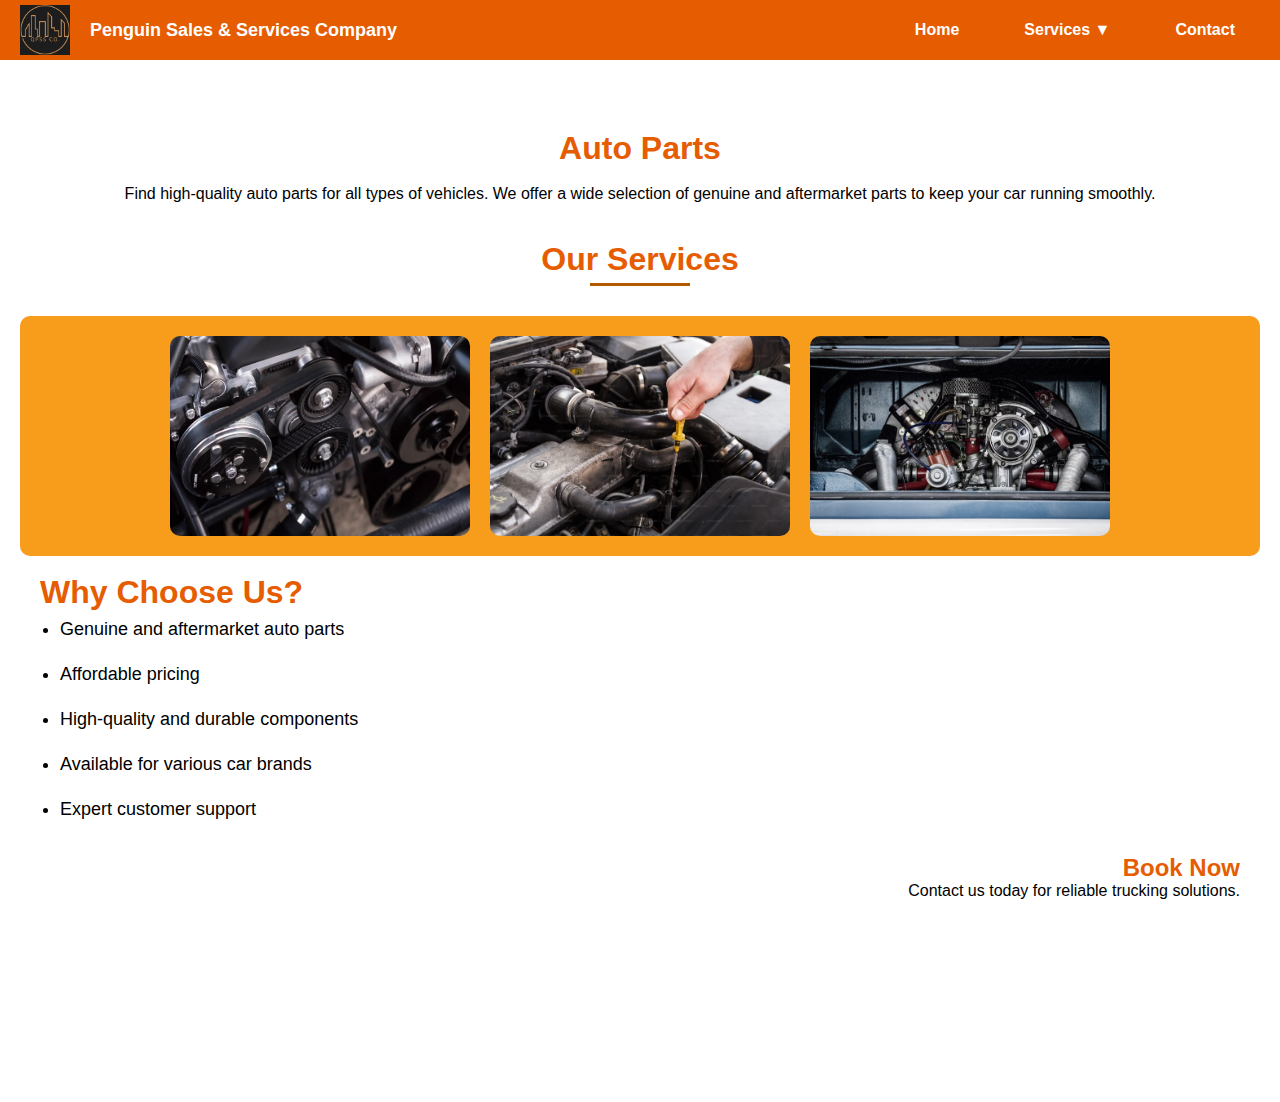
<file: auto-parts.html>
<!DOCTYPE html>
<html lang="en">
<head>
    <meta charset="UTF-8">
    <meta name="viewport" content="width=device-width, initial-scale=1.0">
    <meta name="description" content="High-quality auto parts for all vehicle types.">
    <meta name="author" content="Penguin Asia">
    <title>Auto Parts - Penguin Asia</title>
    <link rel="stylesheet" href="styles.css">
    <style>
          /* Container for image section */
.image-container {
    display: flex;
    justify-content: center;
    gap: 20px;
    background-color: #f89c1c; /* Orange background */
    padding: 20px;
    border-radius: 10px; /* Rounded corners */
}

/* Styling for images */
.image-container img {
    width: 300px; /* Adjust size as needed */
    height: auto;
    border-radius: 10px; /* Rounded corners for images */
    transition: transform 3s ease-in-out;
    animation: fadeInScale 3s forwards;
}

/* Hover effect */
.image-container img:hover {
    transform: scale(1.05); /* Slight zoom effect */
}
/* Responsive Design */
@media (max-width: 768px) {
            .navbar {
                flex-direction: column;
                text-align: center;
            }
            .nav-links {
                flex-direction: column;
                gap: 10px;
                padding: 0;
            }
            .image-container {
                flex-direction: column;
                align-items: center;
            }
            .service-list {
                text-align: center;
            }
        }
        .service-list {
        list-style-type: disc; /* Adds bullet points */
        max-width: 600px;
        margin-left: 20px; /* Adjusts indentation */
        padding-left: 20px;
        text-align: left; /* Aligns text to the left */
    }
    
    .service-list li {
        margin-bottom: 8px;
        font-size: 18px;
        line-height: 1.5;
    }
    
    .why-choose-us {
        text-align: left; /* Aligns heading to the left */
        margin-left: 20px; /* Matches the list indentation */
    }
    .book-now-container {
    text-align: right; /* Align everything to the right */
    margin-right: 20px;
}

.book-now-title {
    color: #e65c00;
    text-align: right; /* Ensure "Book Now" is also aligned */
}
footer {
    background-color: #e65c00; /* Orange background */
    color: white; /* White text */
    text-align: center; /* Center text */
    padding: 15px 0; /* Adds padding */
    width: 100%; /* Ensures full width */
}


    </style>
</head>
<body>
    <header>
        <nav class="navbar">
            <div class="logo">
                <img src="penguin logo.png" alt="Penguin Logo" width="50px" height="50px">
                <span class="company-name">Penguin Sales & Services Company</span>
            </div>
            
            <ul class="nav-links">
                <li><a href="index.html">Home</a></li>
                <li class="dropdown">
                    <a href="services.html" class="dropbtn">Services ▼</a>
                    <ul class="dropdown-menu">
                        <li><a href="bridal-car.html">Bridal Car Services</a></li>
                        <li><a href="towing-services.html">Towing Services 24/7</a></li>
                        <li><a href="trucking-services.html">Trucking Services</a></li>
                        <li><a href="heavy-equipment.html">Heavy Equipment Rental</a></li>
                        <li><a href="construction.html">General Construction & Maintenance Services</a></li>
                        <li><a href="furniture.html">Furniture Hotel & Residential</a></li>
                        <li><a href="auto-parts.html">Auto Parts</a></li>
                    </ul>
                </li>
                <li><a href="contact.html">Contact</a></li>
            </ul>
        </nav>
    </header>

    <section class="auto-parts">
        <h1>Auto Parts</h1><br>
        <p>Find high-quality auto parts for all types of vehicles. We offer a wide selection of genuine and aftermarket parts to keep your car running smoothly.</p><br>
        
        <div class="our-services-container">
            <h1 class="our-services">Our Services</h1>
        </div>
        <div class="image-container">
            <img src="auto1.avif" alt="Brake Pads">
            <img src="auto2.avif" alt="Car Battery">
            <img src="auto3.avif" alt="Engine Oil">
        </div><br>

        <h1 class="why-choose-us">Why Choose Us?</h1>
        <ul class="service-list">
            <li>Genuine and aftermarket auto parts</li>
            <li>Affordable pricing</li>
            <li>High-quality and durable components</li>
            <li>Available for various car brands</li>
            <li>Expert customer support</li>
        </ul><br>

        <div class="book-now-container">
            <h2 class="book-now-title">Book Now</h2>
            <p>Contact us today for reliable trucking solutions.</p>
            <p><strong>For bookings, call: <a href="tel:09230868342">(0923) 086 8342</a></strong></p>
            <a href="contact.html" class="btn">Get a Quote</a>
        </div>

    <footer>
        <p>&copy; 2025 Penguin Asia | Designed with care</p>
    </footer>
</body>
</html>
</file>
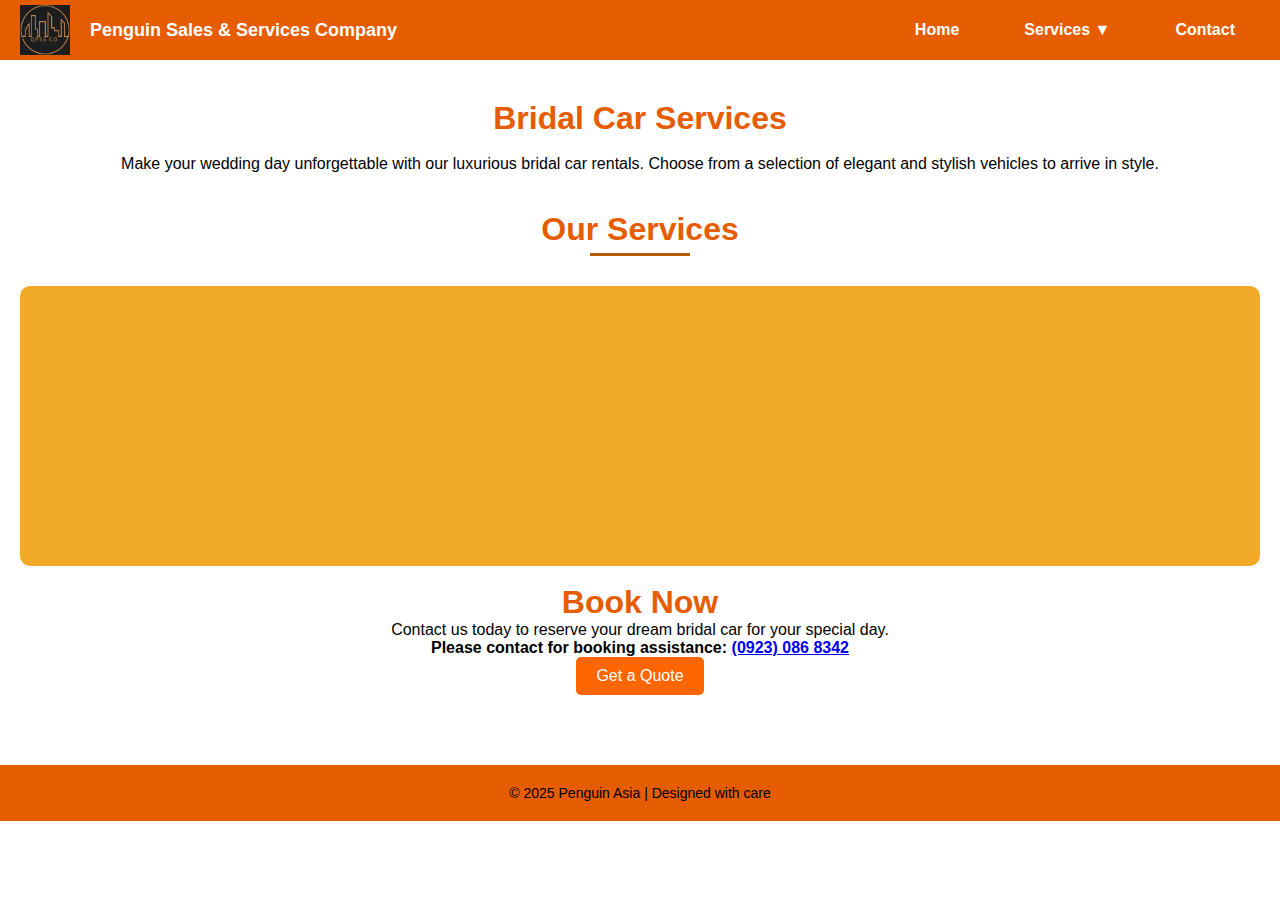
<file: bridal-car.html>
<!DOCTYPE html>
<html lang="en">
<head>
    <meta charset="UTF-8">
    <meta name="viewport" content="width=device-width, initial-scale=1.0">
    <meta name="description" content="Elegant and luxurious bridal car rentals for your special day.">
    <meta name="author" content="Penguin Asia">
    <title>Bridal Car Services - Penguin Asia</title>
    <link rel="stylesheet" href="styles.css">
</head>
<body>
    <header>
        <nav class="navbar">
            <div class="logo">
                <img src="penguin logo.png" alt="Penguin Logo" width="50px" height="50px">
                <span class="company-name">Penguin Sales & Services Company</span>
            </div>
            <!-- <div class="dropdown-container">
                <label for="bridal-services">Bridal Car Services</label>
                <select id="bridal-services">
                    <option>Package includes</option>
                    <option>Bouquet of flowers</option>
                    <option>VIP blinkers</option>
                    <option>Driver in semi-formal attire</option>
                    <option>From hotel to ceremony</option>
                    <option>From ceremony to reception</option>
                    <option>First 3 hours rate</option>
                    <option>Additional fee applicable in excess of 3 hours</option>
                    <option>Price starts at PhP 4,000.00 for our BMW E39</option>
                </select>
            </div> -->
            
            <ul class="nav-links">
                <li><a href="index.html">Home</a></li>
                <li class="dropdown">
                    <a href="services.html" class="dropbtn">Services ▼</a>
                    <ul class="dropdown-menu">
                        <li><a href="bridal-car.html">Bridal Car Services</a></li>
                        <li><a href="towing-services.html">Towing Services 24/7</a></li>
                        <li><a href="trucking-services.html">Trucking Services</a></li>
                        <li><a href="heavy-equipment.html">Heavy Equipment Rental</a></li>
                        <li><a href="construction.html">General Construction & Maintenance Services</a></li>
                        <li><a href="furniture.html">Furniture Hotel & Residential</a></li>
                        <li><a href="auto-parts.html">Auto Parts</a></li>
                    </ul>
                </li>
                <li><a href="contact.html">Contact</a></li>
            </ul>
        </nav>
    </header>
    <section class="bridal-car">
        <h1>Bridal Car Services</h1><br>
        <p>Make your wedding day unforgettable with our luxurious bridal car rentals. Choose from a selection of elegant and stylish vehicles to arrive in style.</p><br>
        
        <div class="our-services-container">
            <h1 class="our-services">Our Services</h1>
        </div>
<div class="fleet">
    <img src="car1.jpg" alt="Luxury Car 1">
    <img src="car2.jpg" alt="Luxury Car 2">
    <img src="car3.jpg" alt="Luxury Car 3">
</div><br>

        
<h1>Book Now</h1>
<p>Contact us today to reserve your dream bridal car for your special day.</p>
<p><strong>Please contact for booking assistance: <a href="tel:09230868342">(0923) 086 8342</a></strong></p>
<a href="contact.html" class="btn">Get a Quote</a>

    </section>

    <footer>
        <p>&copy; 2025 Penguin Asia | Designed with care</p>
    </footer>
</body>
</html>
</file>
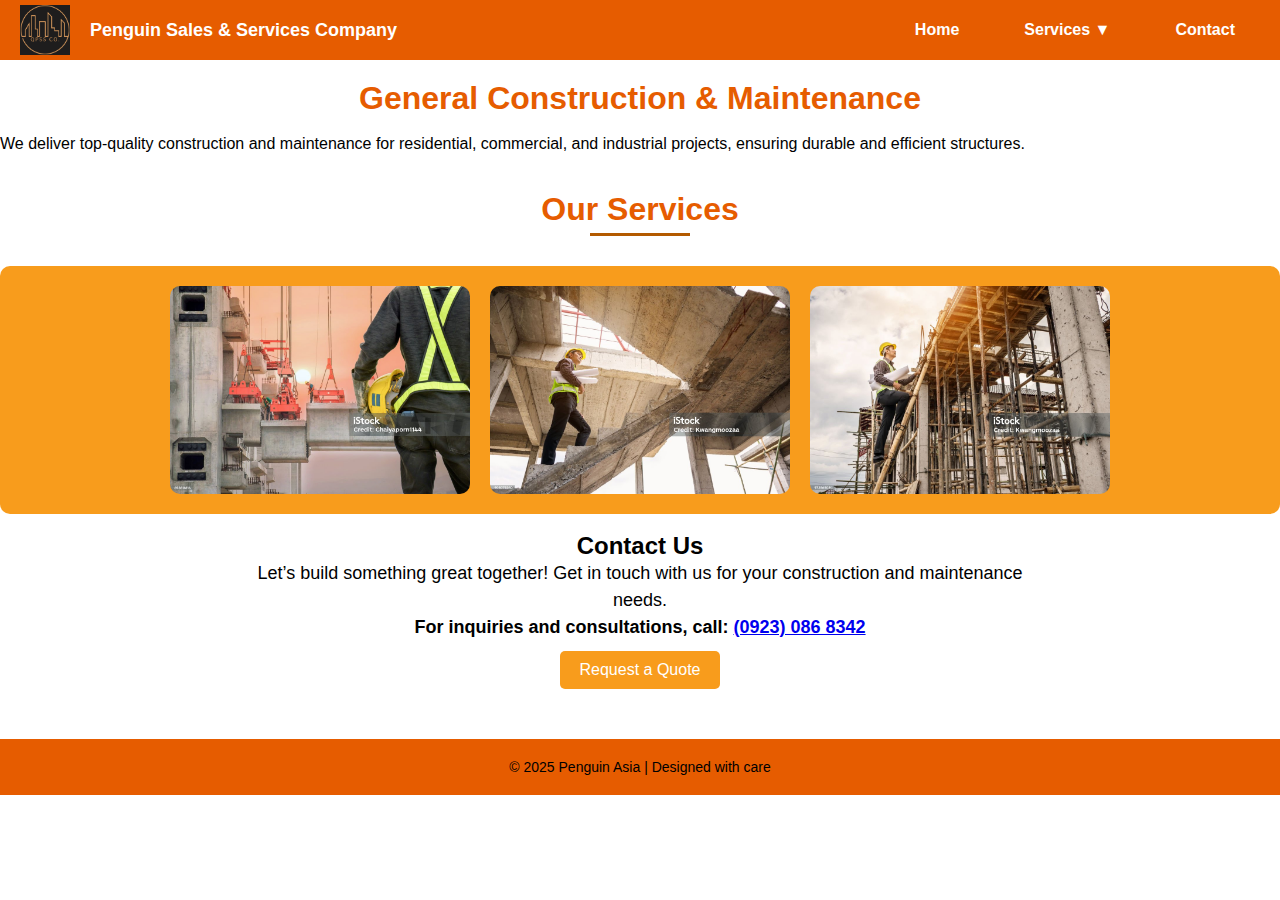
<file: construction.html>
<!DOCTYPE html>
<html lang="en">
<head>
    <meta charset="UTF-8">
    <meta name="viewport" content="width=device-width, initial-scale=1.0">
    <meta name="description" content="Professional general construction and maintenance services for residential, commercial, and industrial projects.">
    <meta name="author" content="Penguin Asia">
    <title>General Construction & Maintenance - Penguin Asia</title>
    <link rel="stylesheet" href="styles.css">
    <style>
        /* Container for image section */
.image-container {
    display: flex;
    justify-content: center;
    gap: 20px;
    background-color: #f89c1c; /* Orange background */
    padding: 20px;
    border-radius: 10px; /* Rounded corners */
}

/* Styling for images */
.image-container img {
    width: 300px; /* Adjust size as needed */
    height: auto;
    border-radius: 10px; /* Rounded corners for images */
    transition: transform 3s ease-in-out;
    animation: fadeInScale 3s forwards;
}

/* Hover effect */
.image-container img:hover {
    transform: scale(1.05); /* Slight zoom effect */
}

/* Center align Contact Us section */
.contact-section {
    text-align: center;
    max-width: 800px; /* Limits width for better readability */
    margin: 0 auto; /* Centers the section */
    font-size: 18px;
    line-height: 1.5;
}

/* Center align Contact Us heading */
.contact-section h2 {
    text-align: center;
    color:orange; /* Keep the orange color */
}

/* Center the entire section */
.contact-container {
    display: flex;
    flex-direction: column;
    align-items: center;
    text-align: center;
}

/* Center the button */
.contact-container .btn {
    display: inline-block;
    background-color: #f89c1c;
    color: white;
    padding: 10px 20px;
    text-decoration: none;
    border-radius: 5px;
    margin-top: 10px;
    transition: 0.3s;
}

.contact-container .btn:hover {
    background-color: #e65c00;
}
/* Responsive Design */
@media (max-width: 768px) {
            .navbar {
                flex-direction: column;
                text-align: center;
            }
            .nav-links {
                flex-direction: column;
                gap: 10px;
                padding: 0;
            }
            .image-container {
                flex-direction: column;
                align-items: center;
            }
            .service-list {
                text-align: center;
            }
        }



    </style>
</head>
<body>
    <header>
        <nav class="navbar">
            <div class="logo">
                <img src="penguin logo.png" alt="Penguin Logo" width="50px" height="50px">
                <span class="company-name">Penguin Sales & Services Company</span>
            </div>
            
            <ul class="nav-links">
                <li><a href="index.html">Home</a></li>
                <li class="dropdown">
                    <a href="services.html" class="dropbtn">Services ▼</a>
                    <ul class="dropdown-menu">
                        <li><a href="bridal-car.html">Bridal Car Services</a></li>
                        <li><a href="towing-services.html">Towing Services 24/7</a></li>
                        <li><a href="trucking-services.html">Trucking Services</a></li>
                        <li><a href="heavy-equipment.html">Heavy Equipment Rental</a></li>
                        <li><a href="construction.html">General Construction & Maintenance Services</a></li>
                        <li><a href="furniture.html">Furniture Hotel & Residential</a></li>
                        <li><a href="auto-parts.html">Auto Parts</a></li>
                    </ul>
                </li>
                <li><a href="contact.html">Contact</a></li>
            </ul>
        </nav>
    </header>

    <section class="construction">
        <h1>General Construction & Maintenance</h1><br>
        <p class="center-text">We deliver top-quality construction and maintenance for residential, commercial, and industrial projects, ensuring durable and efficient structures.</p><br>
        
        <div class="our-services-container">
            <h1 class="our-services">Our Services</h1>
        </div>
        <div class="image-container">
            <img src="construct1.jpg" alt="Building Construction">
            <img src="construct2.jpg" alt="Road Development">
            <img src="construct3.jpg" alt="Industrial Site">
        </div><br>


        <div class="contact-container">
            <h2>Contact Us</h2>
            <div class="contact-section">
                <p>Let’s build something great together! Get in touch with us for your construction and maintenance needs.</p>
                <p><strong>For inquiries and consultations, call: <a href="tel:09230868342">(0923) 086 8342</a></strong></p>
            </div>
            <a href="contact.html" class="btn">Request a Quote</a>
        </div>
        

    </section>

    <footer>
        <p>&copy; 2025 Penguin Asia | Designed with care</p>
    </footer>
</body>
</html>
</file>
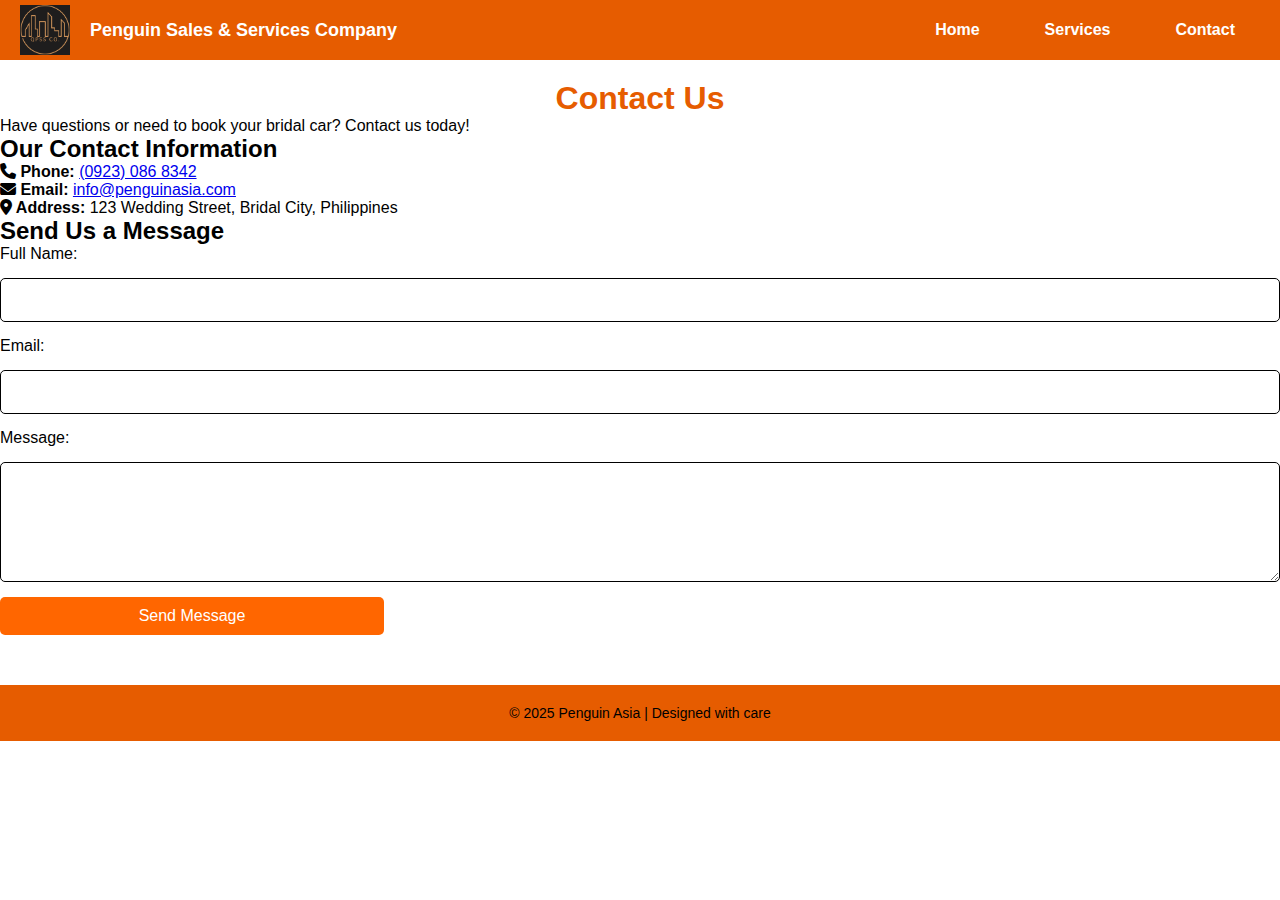
<file: contact.html>
<!DOCTYPE html>
<html lang="en">
<head>
    <meta charset="UTF-8">
    <meta name="viewport" content="width=device-width, initial-scale=1.0">
    <meta name="description" content="Get in touch with Penguin Asia for bridal car bookings and inquiries.">
    <meta name="author" content="Penguin Asia">
    <title>Contact Us - Penguin Asia</title>
    <link rel="stylesheet" href="styles.css">
    
    <!-- Font Awesome for Icons -->
    <link rel="stylesheet" href="https://cdnjs.cloudflare.com/ajax/libs/font-awesome/6.4.2/css/all.min.css">
</head>
<body>
    <header>
        <nav class="navbar">
            <div class="logo">
                <img src="penguin logo.png" alt="Penguin Logo" width="50px" height="50px">
                <span class="company-name">Penguin Sales & Services Company</span>
            </div>
            <ul class="nav-links">
                <li><a href="index.html">Home</a></li>
                <li><a href="services.html">Services</a></li>
                <li><a href="contact.html">Contact</a></li>
            </ul>
        </nav>
    </header>
    
    <section class="contact-section">
        <h1>Contact Us</h1>
        <p>Have questions or need to book your bridal car? Contact us today!</p>
        
        <div class="contact-details">
            <h2>Our Contact Information</h2>
            <p><strong><i class="fas fa-phone"></i> Phone:</strong> <a href="tel:09230868342">(0923) 086 8342</a></p>
            <p><strong><i class="fas fa-envelope"></i> Email:</strong> <a href="mailto:info@penguinasia.com">info@penguinasia.com</a></p>
            <p><strong><i class="fas fa-map-marker-alt"></i> Address:</strong> 123 Wedding Street, Bridal City, Philippines</p>
        </div>
        
        <h2>Send Us a Message</h2>
        <form action="submit-form.php" method="POST">
            <label for="name">Full Name:</label>
            <input type="text" id="name" name="name" required>
            
            <label for="email">Email:</label>
            <input type="email" id="email" name="email" required>
            
            <label for="message">Message:</label>
            <textarea id="message" name="message" rows="5" required></textarea>
            
            <button type="submit" class="btn">Send Message</button>
        </form>
    </section>
    
    <footer>
        <p>&copy; 2025 Penguin Asia | Designed with care</p>
    </footer>
</body>  
</html>
</file>
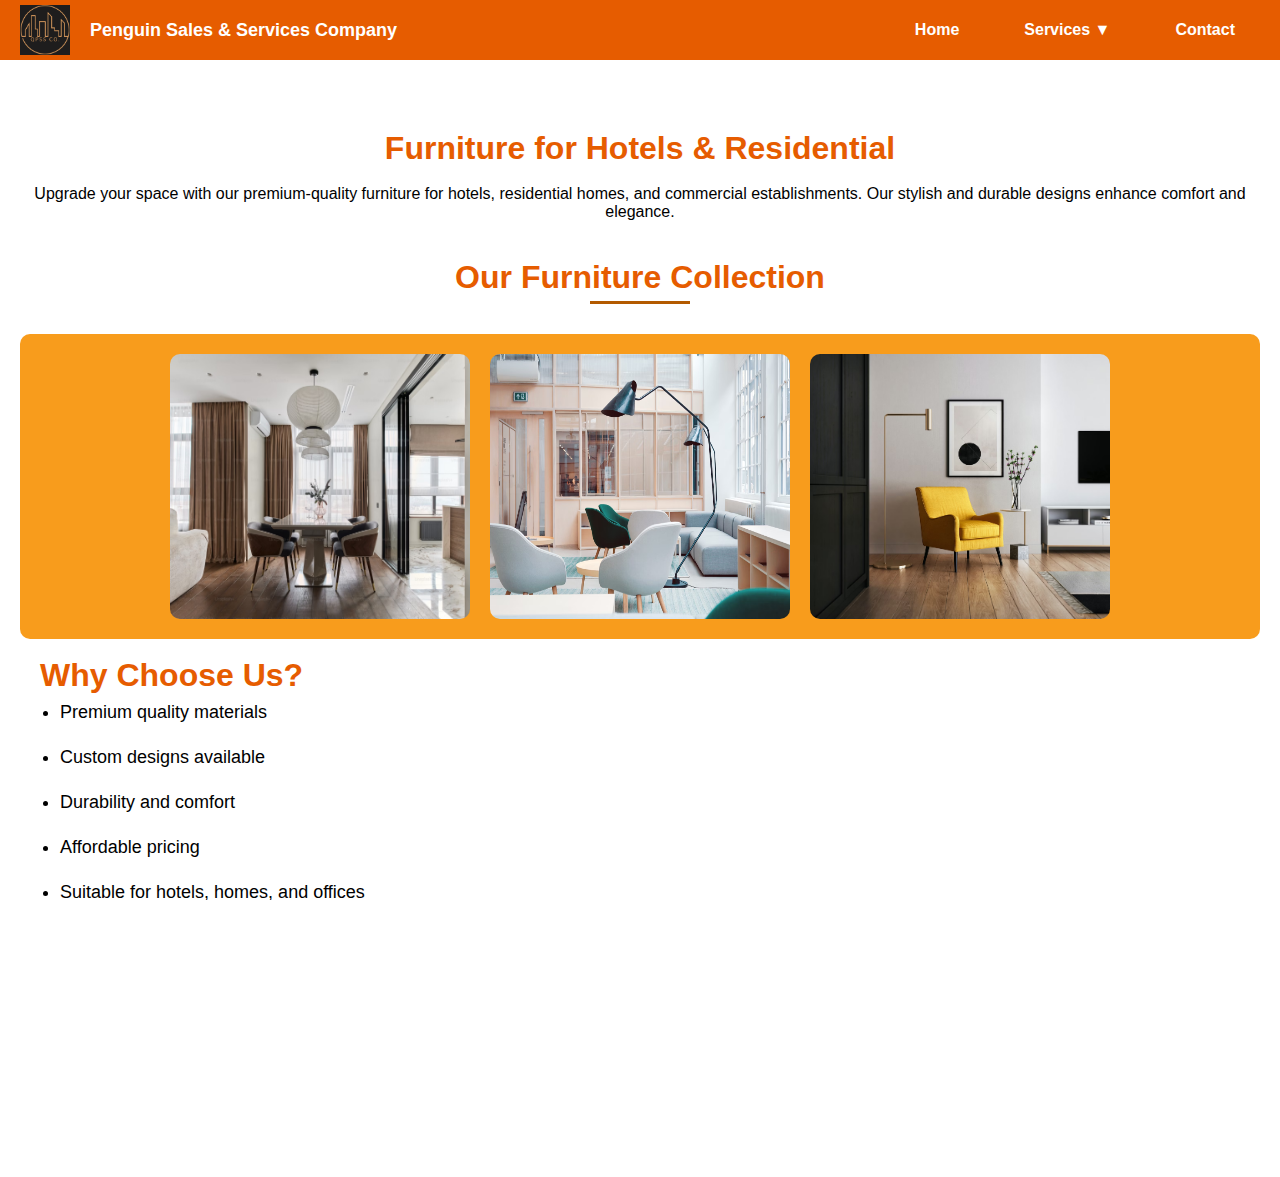
<file: furniture.html>
<!DOCTYPE html>
<html lang="en">
<head>
    <meta charset="UTF-8">
    <meta name="viewport" content="width=device-width, initial-scale=1.0">
    <meta name="description" content="High-quality furniture for hotels, residential homes, and commercial spaces.">
    <meta name="author" content="Penguin Asia">
    <title>Furniture for Hotels & Residential - Penguin Asia</title>
    <link rel="stylesheet" href="styles.css">
    <style>
        .service-list {
        list-style-type: disc; /* Adds bullet points */
        max-width: 600px;
        margin-left: 20px; /* Adjusts indentation */
        padding-left: 20px;
        text-align: left; /* Aligns text to the left */
    }
    
    .service-list li {
        margin-bottom: 8px;
        font-size: 18px;
        line-height: 1.5;
    }
    
    .why-choose-us {
        text-align: left; /* Aligns heading to the left */
        margin-left: 20px; /* Matches the list indentation */
    }
      /* Container for image section */
.image-container {
    display: flex;
    justify-content: center;
    gap: 20px;
    background-color: #f89c1c; /* Orange background */
    padding: 20px;
    border-radius: 10px; /* Rounded corners */
}

/* Styling for images */
.image-container img {
    width: 300px; /* Adjust size as needed */
    height: auto;
    border-radius: 10px; /* Rounded corners for images */
    transition: transform 3s ease-in-out;
    animation: fadeInScale 3s forwards;
}

/* Hover effect */
.image-container img:hover {
    transform: scale(1.05); /* Slight zoom effect */
}
.book-now-container {
    text-align: right; /* Align everything to the right */
    margin-right: 20px;
}

.book-now-title {
    color: #e65c00;
    text-align: right; /* Ensure "Book Now" is also aligned */
}
 /* Responsive Design */
 @media (max-width: 768px) {
            .navbar {
                flex-direction: column;
                text-align: center;
            }
            .nav-links {
                flex-direction: column;
                gap: 10px;
                padding: 0;
            }
            .image-container {
                flex-direction: column;
                align-items: center;
            }
            .service-list {
                text-align: center;
            }
        }
    </style>
</head>
<body>
    <header>
        <nav class="navbar">
            <div class="logo">
                <img src="penguin logo.png" alt="Penguin Logo" width="50px" height="50px">
                <span class="company-name">Penguin Sales & Services Company</span>
            </div>
            
            <ul class="nav-links">
                <li><a href="index.html">Home</a></li>
                <li class="dropdown">
                    <a href="services.html" class="dropbtn">Services ▼</a>
                    <ul class="dropdown-menu">
                        <li><a href="bridal-car.html">Bridal Car Services</a></li>
                        <li><a href="towing-services.html">Towing Services 24/7</a></li>
                        <li><a href="trucking-services.html">Trucking Services</a></li>
                        <li><a href="heavy-equipment.html">Heavy Equipment Rental</a></li>
                        <li><a href="construction.html">General Construction & Maintenance Services</a></li>
                        <li><a href="furniture.html">Furniture Hotel & Residential</a></li>
                        <li><a href="auto-parts.html">Auto Parts</a></li>
                    </ul>
                </li>
                <li><a href="contact.html">Contact</a></li>
            </ul>
        </nav>
    </header>

    <section class="furniture">
        <h1>Furniture for Hotels & Residential</h1><br>
        <p>Upgrade your space with our premium-quality furniture for hotels, residential homes, and commercial establishments. Our stylish and durable designs enhance comfort and elegance.</p><br>
        
        <div class="our-services-container">
            <h1 class="our-services">Our Furniture Collection</h1>
        </div>
        <div class="image-container">
            <img src="furniture1.avif" alt="Luxury Sofa Set">
            <img src="furniture2.avif" alt="Elegant Dining Table">
            <img src="furniture3.avif" alt="Modern Bedroom Set">
        </div><br>

        <h1 class="why-choose-us">Why Choose Us?</h1>
        <ul class="service-list">
            <li>Premium quality materials</li>
            <li>Custom designs available</li>
            <li>Durability and comfort</li>
            <li>Affordable pricing</li>
            <li>Suitable for hotels, homes, and offices</li>
        </ul>

        <div class="book-now-container">
            <h2 class="book-now-title">Book Now</h2>
            <p>Contact us today for reliable trucking solutions.</p>
            <p><strong>For bookings, call: <a href="tel:09230868342">(0923) 086 8342</a></strong></p>
            <a href="contact.html" class="btn">Get a Quote</a>
        </div>
    </section>

    <footer>
        <p>&copy; 2025 Penguin Asia | Designed with care</p>
    </footer>
</body>
</html>
</file>
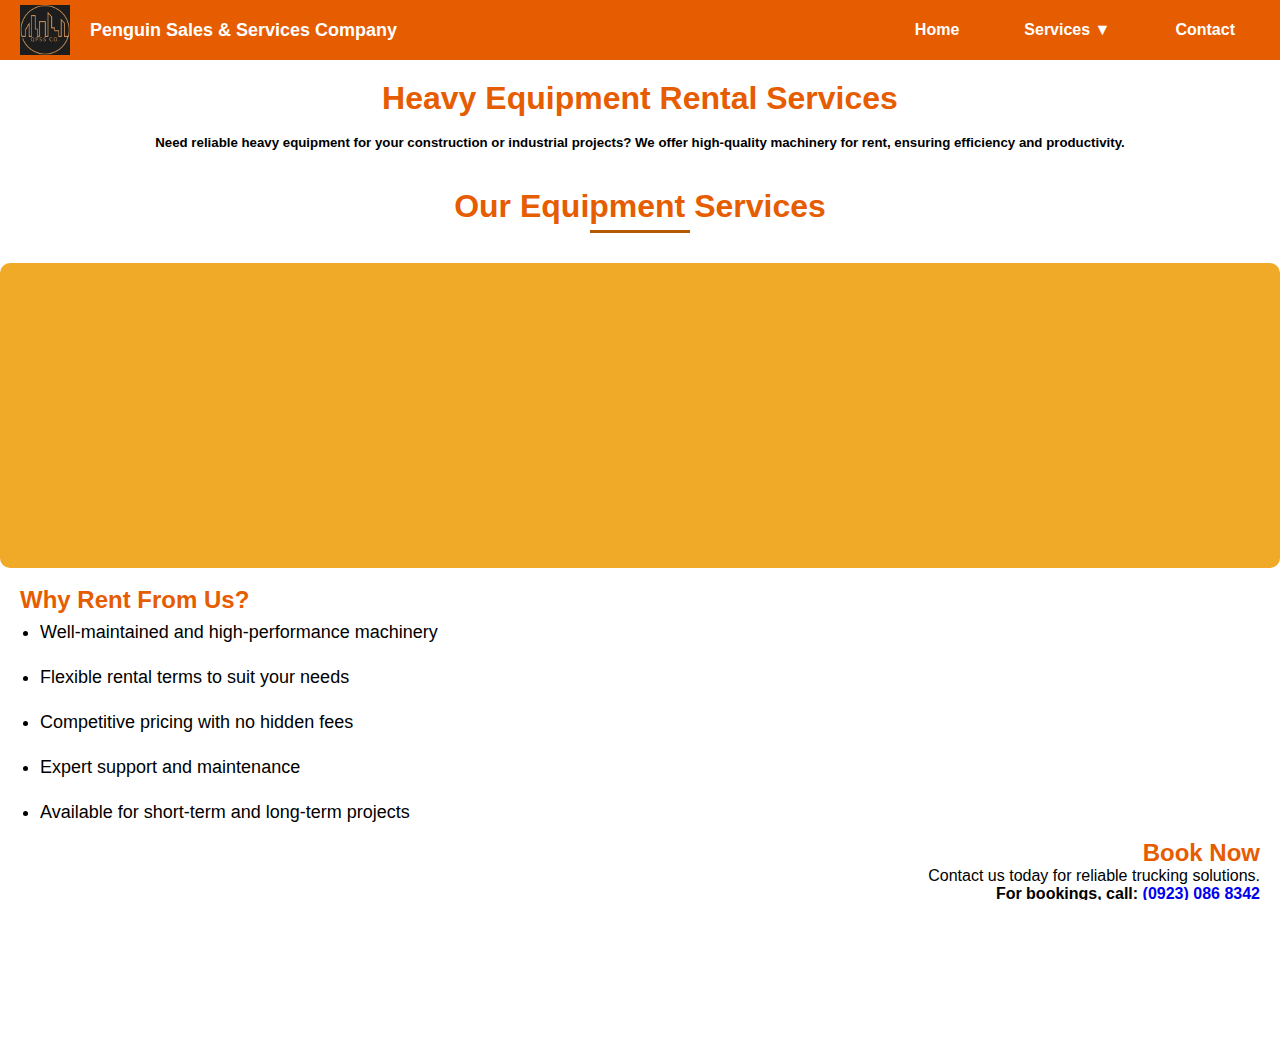
<file: heavy-equipment.html>
<!DOCTYPE html>
<html lang="en">
<head>
    <meta charset="UTF-8">
    <meta name="viewport" content="width=device-width, initial-scale=1.0">
    <meta name="description" content="Reliable and efficient heavy equipment rental services for construction and industrial needs.">
    <meta name="author" content="Penguin Asia">
    <title>Heavy Equipment Rental - Penguin Asia</title>
    <link rel="stylesheet" href="styles.css">
    <style>
        .why-rent {
    color: #e65c00;
    text-align: left; /* Aligns heading to the left */
    margin-left: 20px; /* Matches the list indentation */ /* Targets only "Why Rent From Us?" */
}
.service-list {
    list-style-type: disc; /* Adds bullet points */
    max-width: 600px;
    margin-left: 20px; /* Adjusts indentation */
    padding-left: 20px;
    text-align: left; /* Aligns text to the left */
}

.service-list li {
    margin-bottom: 8px;
    font-size: 18px;
    line-height: 1.5;
}
.book-now-container {
    text-align: right; /* Align everything to the right */
    margin-right: 20px;
}

.book-now-title {
    color: #e65c00;
    text-align: right; /* Ensure "Book Now" is also aligned */
}

    </style>
</head>
<body>
    <header>
        <nav class="navbar">
            <div class="logo">
                <img src="penguin logo.png" alt="Penguin Logo" width="50px" height="50px">
                <span class="company-name">Penguin Sales & Services Company</span>
            </div>
            
            <ul class="nav-links">
                <li><a href="index.html">Home</a></li>
                <li class="dropdown">
                    <a href="services.html" class="dropbtn">Services ▼</a>
                    <ul class="dropdown-menu">
                        <li><a href="bridal-car.html">Bridal Car Services</a></li>
                        <li><a href="towing-services.html">Towing Services 24/7</a></li>
                        <li><a href="trucking-services.html">Trucking Services</a></li>
                        <li><a href="heavy-equipment.html">Heavy Equipment Rental</a></li>
                        <li><a href="construction.html">General Construction & Maintenance Services</a></li>
                        <li><a href="furniture.html">Furniture Hotel & Residential</a></li>
                        <li><a href="auto-parts.html">Auto Parts</a></li>
                    </ul>
                </li>
                <li><a href="contact.html">Contact</a></li>
            </ul>
        </nav>
    </header>

    <section class="heavy-equipment">
        <h1>Heavy Equipment Rental Services</h1><br>
        <h5>Need reliable heavy equipment for your construction or industrial projects? We offer high-quality machinery for rent, ensuring efficiency and productivity.</h5><br>
        
        <div class="our-services-container">
            <h1 class="our-services">Our Equipment Services</h1>
        </div>
        <div class="fleet">
            <img src="heavy1.jpg" alt="Excavator">
            <img src="heav2.jpg" alt="Bulldozer">
            <img src="heav3.jpg" alt="Crane">
        </div><br>

        <h2 class="why-rent">Why Rent From Us?</h2>
        <ul class="service-list">
            <li>Well-maintained and high-performance machinery</li>
            <li>Flexible rental terms to suit your needs</li>
            <li>Competitive pricing with no hidden fees</li>
            <li>Expert support and maintenance</li>
            <li>Available for short-term and long-term projects</li>
        </ul>

        <div class="book-now-container">
            <h2 class="book-now-title">Book Now</h2>
            <p>Contact us today for reliable trucking solutions.</p>
            <p><strong>For bookings, call: <a href="tel:09230868342">(0923) 086 8342</a></strong></p>
            <a href="contact.html" class="btn">Request a Quote</a>
        </div>
        
    </section>

    <footer>
        <p>&copy; 2025 Penguin Asia | Designed with care</p>
    </footer>
</body>
</html>
</file>
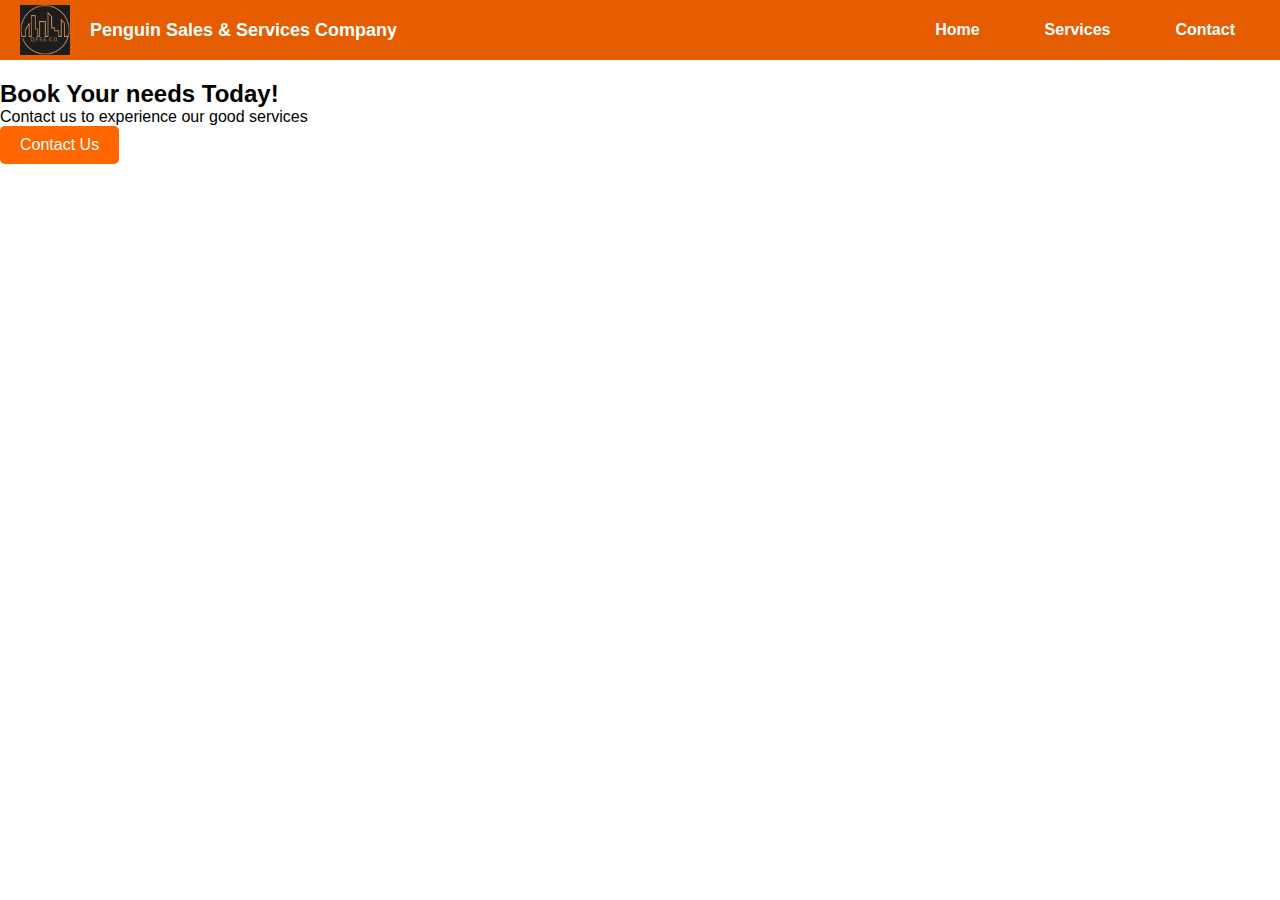
<file: services.html>
<!DOCTYPE html>
<html lang="en">
<head>
    <meta charset="UTF-8">
    <meta name="viewport" content="width=device-width, initial-scale=1.0">
    <meta name="description" content="Explore our bridal car services at Penguin Asia.">
    <meta name="author" content="Penguin Asia">
    <title>Our Services - Penguin Asia</title>
    <link rel="stylesheet" href="styles.css">

    <!-- Font Awesome for Icons -->
    <link rel="stylesheet" href="https://cdnjs.cloudflare.com/ajax/libs/font-awesome/6.4.2/css/all.min.css">
</head>
<body>
    <header>
        <nav class="navbar">
            <div class="logo">
                <img src="penguin logo.png" alt="Penguin Logo" width="50px" height="50px">
                <span class="company-name">Penguin Sales & Services Company</span>
            </div>
            <ul class="nav-links">
                <li><a href="index.html">Home</a></li>
                <li><a href="services.html" class="active">Services</a></li>
                <li><a href="contact.html">Contact</a></li>
            </ul>
        </nav>
    </header>

    <!-- <section class="services-section">
        <h1>Our Bridal Car Services</h1>
        <p>Choose from our elegant bridal car services to make your wedding day unforgettable.</p>
        
        <div class="services-container">
            <div class="service-card">
                <i class="fas fa-car"></i>
                <h2>Luxury Bridal Car</h2>
                <p>Experience elegance with our premium selection of bridal cars.</p>
            </div>
            <div class="service-card">
                <i class="fas fa-gem"></i>
                <h2>Classic Vintage Cars</h2>
                <p>Ride in timeless style with our collection of classic cars.</p>
            </div>
            <div class="service-card">
                <i class="fas fa-star"></i>
                <h2>Chauffeur Services</h2>
                <p>Professional and courteous chauffeurs to ensure a smooth ride.</p>
            </div>
            <div class="service-card">
                <i class="fas fa-heart"></i>
                <h2>Custom Decorations</h2>
                <p>Personalized floral and ribbon designs for your bridal car.</p>
            </div>
        </div>
    </section> -->

    <section class="cta-section">
        <h2>Book Your needs Today!</h2>
        <p>Contact us to experience our good services</p>
        <a href="contact.html" class="btn">Contact Us</a>
    </section>

    <!-- <footer>
        <p>&copy; 2025 Penguin Asia | Designed with care</p>
    </footer> -->
</body>
</html>
</file>
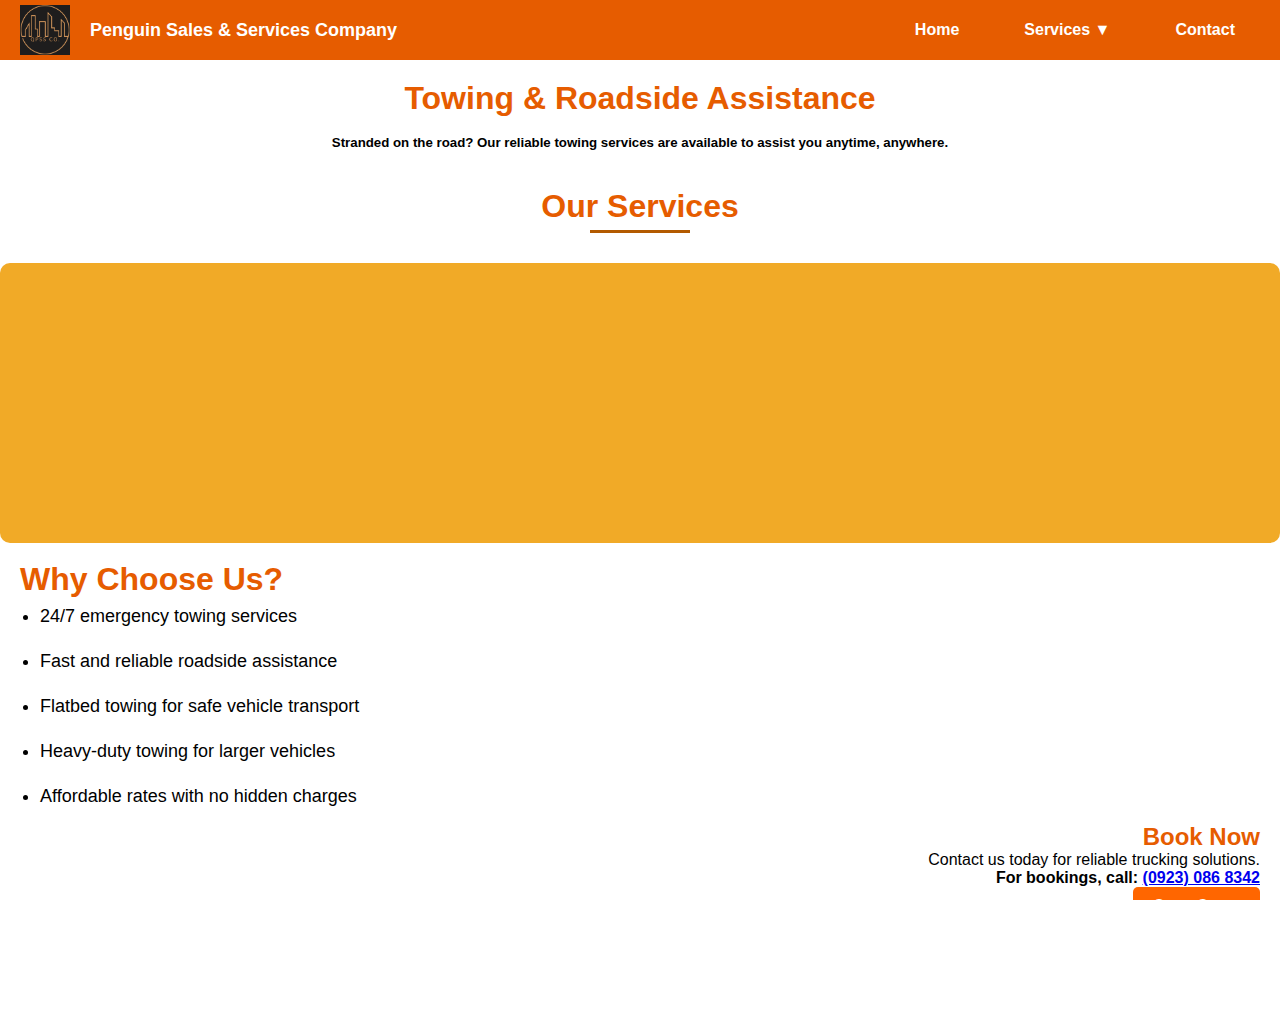
<file: towing-services.html>
<!DOCTYPE html>
<html lang="en">
<head>
    <meta charset="UTF-8">
    <meta name="viewport" content="width=device-width, initial-scale=1.0">
    <meta name="description" content="Reliable and efficient towing services for all vehicle recovery needs.">
    <meta name="author" content="Penguin Asia">
    <title>Towing Services - Penguin Asia</title>
    <link rel="stylesheet" href="styles.css">
    <style>
     .service-list {
    list-style-type: disc; /* Adds bullet points */
    max-width: 600px;
    margin-left: 20px; /* Adjusts indentation */
    padding-left: 20px;
    text-align: left; /* Aligns text to the left */
}

.service-list li {
    margin-bottom: 8px;
    font-size: 18px;
    line-height: 1.5;
}

.why-choose-us {
    text-align: left; /* Aligns heading to the left */
    margin-left: 20px; /* Matches the list indentation */
}
.book-now-container {
    text-align: right; /* Align everything to the right */
    margin-right: 20px;
}

.book-now-title {
    color: #e65c00;
    text-align: right; /* Ensure "Book Now" is also aligned */
}



    </style>
</head>
<body>
    <header>
        <nav class="navbar">
            <div class="logo">
                <img src="penguin logo.png" alt="Penguin Logo" width="50px" height="50px">
                <span class="company-name">Penguin Sales & Services Company</span>
            </div>
            
            <ul class="nav-links">
                <li><a href="index.html">Home</a></li>
                <li class="dropdown">
                    <a href="services.html" class="dropbtn">Services ▼</a>
                    <ul class="dropdown-menu">
                        <li><a href="bridal-car.html">Bridal Car Services</a></li>
                        <li><a href="towing-services.html">Towing Services 24/7</a></li>
                        <li><a href="trucking-services.html">Trucking Services</a></li>
                        <li><a href="heavy-equipment.html">Heavy Equipment Rental</a></li>
                        <li><a href="construction.html">General Construction & Maintenance Services</a></li>
                        <li><a href="furniture.html">Furniture Hotel & Residential</a></li>
                        <li><a href="auto-parts.html">Auto Parts</a></li>
                    </ul>
                </li>
                <li><a href="contact.html">Contact</a></li>
            </ul>
        </nav>
    </header>

    <section class="towing-services">
        <h1>Towing & Roadside Assistance</h1><br>
        <h5>Stranded on the road? Our reliable towing services are available to assist you anytime, anywhere.</h5><br>
        
        <div class="our-services-container">
            <h1 class="our-services">Our Services</h1>
        </div>
        <div class="fleet">
            <img src="towing-6131a67c5551e.jpg" alt="Flatbed Tow Truck">
            <img src="towing.avif" alt="Heavy-Duty Towing">
            <img src="Tow-Truck-Accidents.jpg" alt="Roadside Assistance Vehicle">
        </div><br>

        <h1 class="why-choose-us">Why Choose Us?</h1>
        <ul class="service-list">
            <li>24/7 emergency towing services</li>
            <li>Fast and reliable roadside assistance</li>
            <li>Flatbed towing for safe vehicle transport</li>
            <li>Heavy-duty towing for larger vehicles</li>
            <li>Affordable rates with no hidden charges</li>
        </ul>

        <div class="book-now-container">
            <h2 class="book-now-title">Book Now</h2>
            <p>Contact us today for reliable trucking solutions.</p>
            <p><strong>For bookings, call: <a href="tel:09230868342">(0923) 086 8342</a></strong></p>
            <a href="contact.html" class="btn">Get a Quote</a>
        </div>
        
    </section>

    <footer>
        <p>&copy; 2025 Penguin Asia | Designed with care</p>
    </footer>
</body>
</html>
</file>
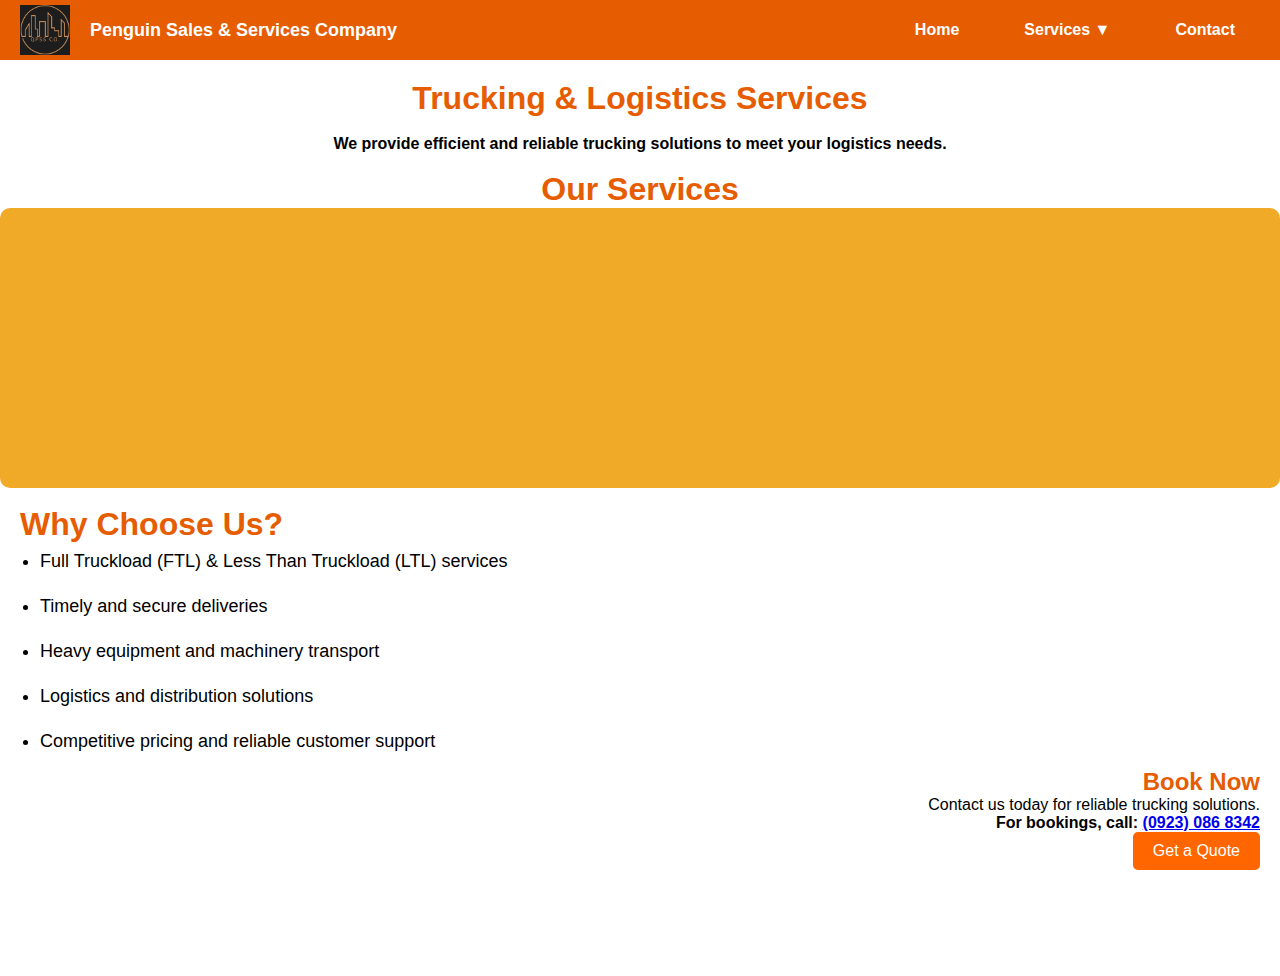
<file: trucking-services.html>
<!DOCTYPE html>
<html lang="en">
<head>
    <meta charset="UTF-8">
    <meta name="viewport" content="width=device-width, initial-scale=1.0">
    <meta name="description" content="Reliable and cost-effective trucking services for all your logistics needs.">
    <meta name="author" content="Penguin Asia">
    <title>Trucking Services - Penguin Asia</title>
    <link rel="stylesheet" href="styles.css">
    <style>
    .service-list {
        list-style-type: disc; /* Adds bullet points */
        max-width: 600px;
        margin-left: 20px; /* Adjusts indentation */
        padding-left: 20px;
        text-align: left; /* Aligns text to the left */
    }
    
    .service-list li {
        margin-bottom: 8px;
        font-size: 18px;
        line-height: 1.5;
    }
    
    .why-choose-us {
        text-align: left; /* Aligns heading to the left */
        margin-left: 20px; /* Matches the list indentation */
    }
    .book-now-container {
    text-align: right; /* Align everything to the right */
    margin-right: 20px;
}

.book-now-title {
    color: #e65c00;
    text-align: right; /* Ensure "Book Now" is also aligned */
}

</style>
    
</head>
<body>
    <header>
        <nav class="navbar">
            <div class="logo">
                <img src="penguin logo.png" alt="Penguin Logo" width="50px" height="50px">
                <span class="company-name">Penguin Sales & Services Company</span>
            </div>
            
            <ul class="nav-links">
                <li><a href="index.html">Home</a></li>
                <li class="dropdown">
                    <a href="services.html" class="dropbtn">Services ▼</a>
                    <ul class="dropdown-menu">
                        <li><a href="bridal-car.html">Bridal Car Services</a></li>
                        <li><a href="towing-services.html">Towing Services 24/7</a></li>
                        <li><a href="trucking-services.html">Trucking Services</a></li>
                        <li><a href="heavy-equipment.html">Heavy Equipment Rental</a></li>
                        <li><a href="construction.html">General Construction & Maintenance Services</a></li>
                        <li><a href="furniture.html">Furniture Hotel & Residential</a></li>
                        <li><a href="auto-parts.html">Auto Parts</a></li>
                    </ul>
                </li>
                <li><a href="contact.html">Contact</a></li>
            </ul>
        </nav>
    </header>

    <section class="trucking-services">
        <h1>Trucking & Logistics Services</h1><br>
        <h4>We provide efficient and reliable trucking solutions to meet your logistics needs.</h4><br>
        
        <h1>Our Services</h1>
        <div class="fleet">
            <img src="track.avif" alt="Freight Truck">
            <img src="track2.avif" alt="Heavy Duty Truck">
            <img src="track 3.avif" alt="Logistics Vehicle">
        </div><br>

        <h1 class="why-choose-us">Why Choose Us?</h1>
        <ul class="service-list">
            <li>Full Truckload (FTL) & Less Than Truckload (LTL) services</li>
            <li>Timely and secure deliveries</li>
            <li>Heavy equipment and machinery transport</li>
            <li>Logistics and distribution solutions</li>
            <li>Competitive pricing and reliable customer support</li>
        </ul>

        <div class="book-now-container">
            <h2 class="book-now-title">Book Now</h2>
            <p>Contact us today for reliable trucking solutions.</p>
            <p><strong>For bookings, call: <a href="tel:09230868342">(0923) 086 8342</a></strong></p>
            <a href="contact.html" class="btn">Get a Quote</a>
        </div>
        
        
        
    </section>

    <footer>
        <p>&copy; 2025 Penguin Asia | Designed with care</p>
    </footer>
</body>
</html>
</file>
<file: styles.css>
General Styles
body {
    font-family: Arial, sans-serif;
    margin: 0;
    padding: 0;
    box-sizing: border-box;
    background-color: #f5f5f5;
    color: #333;
}

/* Navbar */
.navbar {
    display: flex;
    justify-content: space-between;
    align-items: center;
    background-color: #004466;
    padding: 15px 20px;
    position: sticky;
    top: 0;
    width: 100%;
    z-index: 1000;
}

.nav-links {
    list-style: none;
    display: flex;
    gap: 15px;
}

.nav-links li {
    position: relative;
}

.nav-links a {
    text-decoration: none;
    color: white;
    padding: 10px;
}

/* Dropdown Menu */
.dropdown-menu {
    display: none;
    position: absolute;
    background-color: #004466;
    top: 100%;
    left: 0;
    min-width: 150px;
    box-shadow: 0px 4px 6px rgba(0, 0, 0, 0.2);
}

.dropdown:hover .dropdown-menu {
    display: block;
}

/* Hero Section */
.hero {
    background: url('hero-image.jpg') no-repeat center center/cover;
    text-align: center;
    padding: 100px 20px;
    color: white;
}

.btn {
    display: inline-block;
    padding: 10px 20px;
    background-color: #ff6600;
    color: white;
    text-decoration: none;
    border-radius: 5px;
}

/* Services */
.service-container {
    display: flex;
    justify-content: center;
    gap: 20px;
    padding: 40px;
}

.service-card {
    background: white;
    padding: 20px;
    border-radius: 10px;
    text-align: center;
    width: 300px;
    box-shadow: 0 4px 6px rgba(0, 0, 0, 0.1);
}

/* Footer */
footer {
    text-align: center;
    padding: 20px;
    background-color: #002233;
    color: white;
}
h1 {
    color: black;
}
p{
    color: black;
}
h2{
    text-align: center;
}
.logo {
    display: flex;
    align-items: center;
}

.logo img {
    width: 50px;
    height: 50px;
}

.company-name {
    font-size: 18px;
    font-weight: bold;
    margin-left: 10px;
    color: white; /* Adjust as needed */
    display: flex;
    align-items: center;
}
/* Reset default margin and padding */
* {
    margin: 0;
    padding: 0;
    box-sizing: border-box;
    font-family: Arial, sans-serif;
}

html, body {
    width: 100%;
    height: 100%;
    overflow-x: hidden;
}

/* Navbar Styling */
.navbar {
    display: flex;
    justify-content: space-between;
    align-items: center;
    padding: 15px 20px;
    background-color: #333;
    color: white;
    position: fixed;
    width: 100%;
    top: 0;
    left: 0;
    z-index: 1000;
}

.navbar .logo {
    display: flex;
    align-items: center;
}

.navbar .logo img {
    margin-right: 10px;
}

.nav-links {
    list-style: none;
    display: flex;
}

.nav-links li {
    margin: 0 15px;
}

.nav-links a {
    color: white;
    text-decoration: none;
    font-weight: bold;
    transition: 0.3s;
}

.nav-links a:hover {
    color: #f4a261;
}

/* Hero Section - Fullscreen */
.hero {
    height: 100vh; /* Full screen height */
    background: url('your-background-image.jpg') no-repeat center center/cover;
    display: flex;
    flex-direction: column;
    justify-content: center;
    align-items: center;
    text-align: center;
    color: white;
    padding: 20px;
}

.hero h1 {
    font-size: 2.5rem;
    margin-bottom: 10px;
}

.hero p {
    font-size: 1.2rem;
    margin-bottom: 20px;
}

.hero .btn {
    display: inline-block;
    padding: 12px 24px;
    font-size: 1.2rem;
    background-color: #f4a261;
    color: white;
    border-radius: 5px;
    text-decoration: none;
    transition: 0.3s;
}

.hero .btn:hover {
    background-color: #e76f51;
}

/* Services Section */
.service-container {
    display: flex;
    flex-wrap: wrap;
    justify-content: center;
    gap: 20px;
    padding: 50px 20px;
}

.service-card {
    width: 300px;
    text-align: center;
    background: #f8f9fa;
    padding: 20px;
    border-radius: 10px;
    transition: 0.3s;
}

.service-card:hover {
    box-shadow: 0 4px 8px rgba(0, 0, 0, 0.2);
}

.service-card img {
    width: 100%;
    max-width: 200px;
    height: auto;
    border-radius: 5px;
}

.service-card h3 {
    margin-top: 15px;
    font-size: 1.5rem;
}

/* Responsive Design */
@media (max-width: 768px) {
    .nav-links {
        flex-direction: column;
        display: none;
    }

    .hero h1 {
        font-size: 2rem;
    }

    .hero p {
        font-size: 1rem;
    }

    .hero .btn {
        font-size: 1rem;
    }

    .service-card {
        width: 90%;
    }
}
/* Fix for navbar overlapping content */
body {
    padding-top: 80px; /* Adjust this value based on navbar height */
}

/* Navbar styling */
.navbar {
    display: flex;
    justify-content: space-between;
    align-items: center;
    padding: 15px 20px;
    background-color: #e65c00;
    color: white;
    position: fixed;
    width: 100%;
    top: 0;
    left: 0;
    z-index: 1000;
    height: 60px; /* Define a specific height */
}

/* Adjust the bridal-car section */
.bridal-car {
    padding: 20px;
    text-align: center;
}
/* Remove bullets from lists */
ul {
    list-style-type: none;
    padding: 0;
    margin: 0;
}

Align dropdown to the left
.dropdown-container {
    text-align: left; /* Align text inside */
    margin-bottom: 10px; /* Add spacing */
}

.dropdown-container select {
    width: 200px; /* Adjust width */
    padding: 10px;
    font-size: 16px;
    border-radius: 10px;
}
.fleet {
    display: flex;
    justify-content: center; /* Center align images */
    gap: 30px; /* Add more spacing between images */
    flex-wrap: wrap; /* Ensure responsiveness */
    padding: 40px 20px; /* Add padding for spacing */
    background-color: rgb(241, 170, 39); /* Light gray background */
    border-radius: 10px; /* Soft edges */
}

/* Animation for images */
.fleet img {
    width: 300px; /* Increased size */
    height: auto;
    border-radius: 15px;
    transition: transform 0.4s ease, box-shadow 0.4s ease;
    opacity: 0;
    transform: scale(0.8);
    animation: fadeInScale 3s forwards;
}

/* Hover effect */
.fleet img:hover {
    transform: scale(1.08); /* Slightly larger hover effect */
    box-shadow: 0px 15px 25px rgba(0, 0, 0, 0.3);
}

/* Keyframe animation for fade-in and scale */
@keyframes fadeInScale {
    0% {
        opacity: 0;
        transform: scale(0.8);
    }
    100% {
        opacity: 1;
        transform: scale(1);
    }  
}

/* Contact Info */
.contact-info {
    text-align: center;
    margin-bottom: 20px;
}

.contact-info p {
    font-size: 16px;
    color: black;
}

.contact-info a {
    color: #007bff;
    text-decoration: none;
    font-weight: bold;
}

.contact-info a:hover {
    text-decoration: underline;
}

/* Contact Form */
form {
    display: flex;
    flex-direction: column;
    gap: 15px;
}

.input-group {
    display: flex;
    gap: 10px;
}

.input-group input {
    flex: 1;
}

input, textarea {
    width: 100%;
    padding: 12px;
    border: 1px solid black;
    border-radius: 5px;
    font-size: 16px;
}

textarea {
    resize: vertical;
    height: 120px;
}

button {
    background: #e65c00;
    color: white;
    border: none;
    padding: 12px 15px;
    font-size: 16px;
    cursor: pointer;
    width: 30%;
    border-radius: 5px;
}
button:hover {
    background: #e65c00;
}

/* Footer Fix */
footer {
    background: #e65c00;
    color: white;
    text-align: center;
    padding: 20px;
    margin-top: 50px;
    font-size: 14px;
    position: relative;
    bottom: 0;
    width: 100%;
}

/* Responsive Design */
@media (max-width: 768px) {
    .container {
        width: 90%;
    }

    .input-group {
        flex-direction: column;
    }

    button {
        font-size: 16px;
    }
}
/* Dropdown Styles */
.dropdown-menu {
    list-style: none;
    padding: 0;
    margin: 0;
    position: absolute;
    top: 100%;
    left: 0;
    background: #444;
    display: none;
    width: 200px;
    box-shadow: 0px 4px 6px rgba(0, 0, 0, 0.2);
}

.dropdown-menu li {
    border-bottom: 1px solid #555;
}

.dropdown-menu li:last-child {
    border-bottom: none;
}

.dropdown-menu a {
    padding: 10px;
    display: block;
    color: white;
}

.dropdown-menu a:hover {
    background: #666;
}

/* Show dropdown on hover (Desktop) */
@media (min-width: 769px) {
    .dropdown:hover .dropdown-menu {
        display: block;
    }
}

/* Responsive Mobile Dropdown */
@media (max-width: 768px) {
    .nav-links {
        flex-direction: column;
    }

    .dropdown-menu {
        position: relative;
        width: 100%;
    }

    .dropdown-menu.show {
        display: block;
    }
}
/* Responsive Images */
.service-card img {
    width: 100%;
    height: auto;
    border-radius: 10px;
}

/* Services Section */
.services-container {
    display: flex;
    flex-wrap: wrap;
    justify-content: center;
    gap: 20px;
    padding: 50px 20px;
}

.service-card {
    background:rgb(255, 198, 92);
    padding: 20px;
    border-radius: 10px;
    text-align: center;
    width: 100%;
    max-width: 300px;
    box-shadow: 0 4px 6px rgba(0, 0, 0, 0.1);
}
.hero {
    text-align: center;
    padding: 50px 20px;
    color: black;
    background-color: white;
}

.hero h1, .hero p {
    margin: 0 0 20px;
}
.services-container {
    text-align: center;
    padding: 40px 20px;
    position: relative;
}
.service-list {
    list-style-type: none;
    padding: 0;
    font-size: 18px;
}

.service-list li {
    padding: 5px 0;
}
.portfolio {
    display: flex;
    justify-content: center;
    gap: 20px;
    flex-wrap: wrap;
    margin: 20px 0;
}

.portfolio img {
    width: 300px;
    height: auto;
    border-radius: 10px;
}
h2{
    text-align: left;
}
h1{
    text-align: center;
    color: #e65c00;
}
.furniture {
    text-align: center;
    padding: 50px 20px;
}

.collection {
    display: flex;
    justify-content: center;
    gap: 20px;
    flex-wrap: wrap;
    margin: 20px 0;
}

.collection img {
    width: 300px;
    height: auto;
    border-radius: 10px;
}

.features {
    list-style-type: none;
    padding: 0;
    font-size: 18px;
}

.features li {
    padding: 5px 0;
}

.auto-parts {
    text-align: center;
    padding: 50px 20px;
}

.parts-gallery {
    display: flex;
    justify-content: center;
    gap: 20px;
    flex-wrap: wrap;
    margin: 20px 0;
}

.parts-gallery img {
    width: 250px;
    height: auto;
    border-radius: 10px;
}

.features {
    list-style-type: none;
    padding: 0;
    font-size: 18px;
}

.features li {
    padding: 5px 0;
}
.search-form {
    display: flex;
    align-items: center;
    margin-left: 20px;
    margin-bottom: 50px;
    margin-top: 50px;
}

.search-form input {
    /* padding: 5px 10px; */
    font-size: 16px;
    border: 1px solid #ccc;
    border-radius: 5px;
    outline: none;
}

.search-form button {
    background: #333;
    color: white;
    border: none;
    padding: 6px 10px;
    cursor: pointer;
    border-radius: 5px;
    margin-left: 5px;

}

.search-form button:hover {
    background: #555;
}
h5{
    text-align: center;
}
h4{
    text-align: center;
}
/* Medium Circular Logo with Animation */
.animated-logo {
    width: 250px; /* Adjusted to medium size */
    height: 250px;
    display: block;
    margin: 0 auto 20px;
    border-radius: 50%; /* Circular shape */
    border: 5px solid #fff; /* Optional: White border */
    box-shadow: 0 6px 15px rgba(0, 0, 0, 0.3); /* Soft shadow effect */
    opacity: 0;
    transform: scale(0.5);
    animation: fadeInScale 1.5s ease-in-out forwards;
}

/* Keyframes for Smooth Animation */
@keyframes fadeInScale {
    0% {
        opacity: 0;
        transform: scale(0.5);
    }
    100% {
        opacity: 1;
        transform: scale(1);
    }
}
/* Service Cards */
.service-card {
    width: 280px;
    text-align: center;
    background: rgb(237, 177, 67);
    padding: 15px;
    border-radius: 12px;
    box-shadow: 0 4px 10px rgba(0, 0, 0, 0.1);
    transition: transform 0.3s ease, box-shadow 0.3s ease;
}

/* Uniform Image Styling */
.service-card img {
    width: 100%; /* Ensures all images have the same width */
    height: 180px; /* Ensures a consistent height */
    object-fit: cover; /* Crops images to fit nicely */
    border-radius: 10px;
    opacity: 0;
    transform: translateY(20px);
    animation: fadeUp 1s ease-in-out forwards;
}

/* Hover Effect */
.service-card:hover {
    transform: scale(1.05);
    box-shadow: 0 6px 15px rgba(0, 0, 0, 0.2);
}

/* Logo Animation */
@keyframes fadeInScale {
    0% { opacity: 0; transform: scale(0.5); }
    100% { opacity: 1; transform: scale(1); }
}

/* Image Fade-Up Animation */
@keyframes fadeUp {
    0% { opacity: 0; transform: translateY(20px); }
    100% { opacity: 1; transform: translateY(0); }
}

.our-services-container {
    text-align: center;
    padding: 20px 0;
}

h1.our-services {
    font-weight: bold;
    color:#e65c00; /* Adjust color as needed */
    display: inline-block;
    position: relative;
    margin-bottom: 10px; /* Space between text and underline */
}

h1.our-services::after {
    content: "";
    display: block;
    width: 100px; /* Adjust line width */
    height: 3px;
    background-color: #b35a00; /* Match text color */
    margin: 5px auto 0; /* Centers the underline */
}
/* Hide the menu icon by default */
.hamburger {
    display: none;
    font-size: 30px;
    cursor: pointer;
    color: white;
}

/* Mobile Responsive Styles */
@media screen and (max-width: 768px) {
    .hamburger {
        display: block;
    }

    .nav-links {
        display: none;
        flex-direction: column;
        position: absolute;
        top: 60px;
        left: 0;
        width: 100%;
        background: #444;
        padding: 10px 0;
    }

    .nav-links.active {
        display: flex;
    }

    .nav-links li {
        text-align: center;
        padding: 10px;
    }
}
</file>
